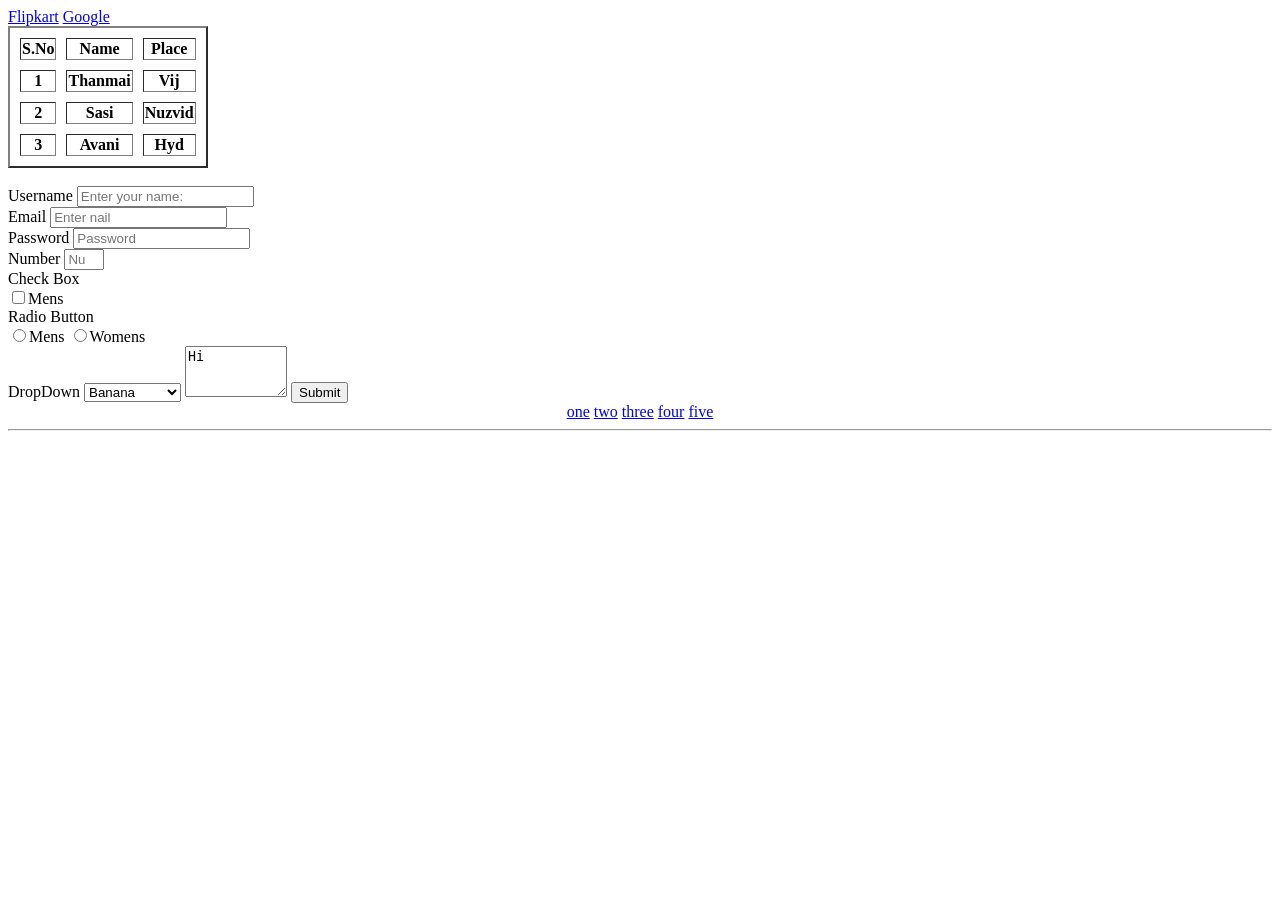
<file: Day_2/index.html>
<!doctype html>
<html lang="en">
  <head>
    <meta charset="UTF-8" />
    <meta name="viewport" content="width=device-width, initial-scale=1.0" />
    <title>Day_2</title>
  </head>
  <body>
    <!--href is hypertext refere-->
    <a href="https://www.flipkart.com/">Flipkart</a>
    <a href="https://www.google.com/">Google</a>

    <table border="2px" cellspacing="10px">
      <tr>
        <th>S.No</th>
        <th>Name</th>
        <th>Place</th>
      </tr>
      <tr>
        <th>1</th>
        <th>Thanmai</th>
        <th>Vij</th>
      </tr>
      <tr>
        <th>2</th>
        <th>Sasi</th>
        <th>Nuzvid</th>
      </tr>
      <tr>
        <th>3</th>
        <th>Avani</th>
        <th>Hyd</th>
      </tr>
    </table>

    <br />
    <form action="" method="post">
      <label for="">Username</label>
      <input
        required
        type="text"
        name=""
        id=""
        placeholder="Enter your name: "
      />
      <br />
      <label>Email</label>
      <input required type="email" name="" id="" placeholder="Enter nail" />
      <br />
      <label>Password</label>
      <input required type="password" placeholder="Password" />
      <br />
      <label>Number</label>
      <input required type="number" placeholder="Number" min="0" max="9" />
      <br />
      <label>Check Box</label>
      <br />
      <input type="checkbox" name="clothing" value="mens" />Mens
      <br />
      <label>Radio Button</label>
      <br />
      <input type="radio" name="clothing" value="mens" />Mens
      <input type="radio" name="clothing" value="womens" />Womens
      <br />
      <label>DropDown</label>
      <select>
        <option value="1" disabled>Apple</option>
        <option value="2">Banana</option>
        <option value="3">Cherry</option>
        <option value="4">Dragon Fruit</option>
        <option value="5">Lichi</option>
      </select>
      <textarea rows="3" cols="10">Hi</textarea>
          <button>Submit</button>

    </form>
    <!--Symantic(If we know the purpose) and Non Symantic(If we dont know the purpose) tags-->
    <center>
    <nav>
        <a href="#">one</a>
        <a href="#">two</a>
        <a href="#">three</a>
        <a href="#">four</a>
        <a href="#">five</a>
    </nav>
    </center>
    <!--Non Symantic Tags-->
    <div></div>
    <span></span>

    <!--Symantic Tags-->
    <header></header>
    <section></section>
    <footer></footer>
    <aside></aside>
    <hr/>
  </body>
</html>
</file>
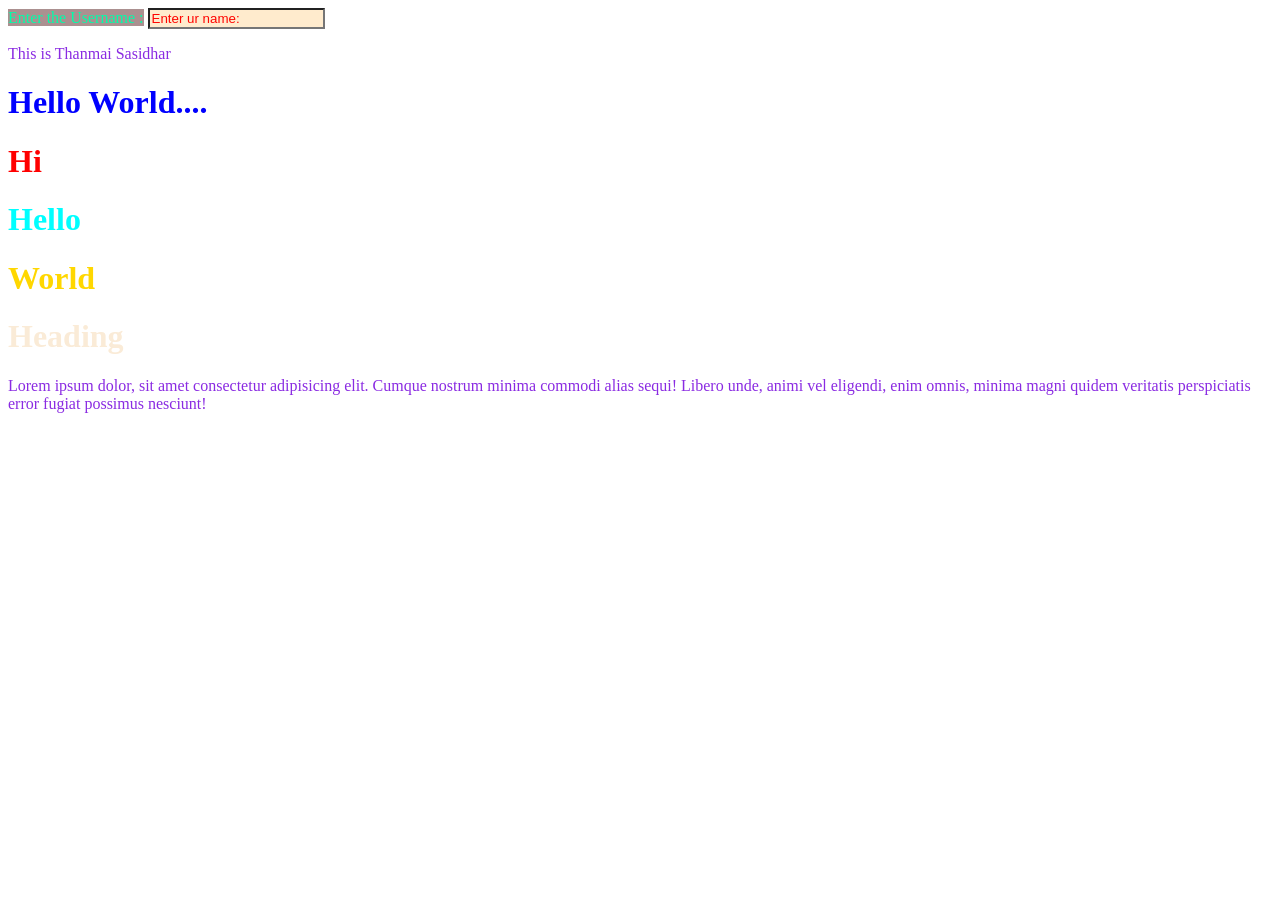
<file: Day_3/index.html>
<!DOCTYPE html>
<html lang="en">
<head>
    <link rel="stylesheet" href="one.css">
    <meta charset="UTF-8">
    <meta name="viewport" content="width=device-width, initial-scale=1.0">
    <title>Document</title>
</head>
<body>
    <!--css advantages 
    1.styling 
    2.aligmnet 
    3.responsiveness
    -->

    <!--There are 3 types in css 
    
    1.Inline 
    2.Internal 
    3.External -->

    <label style="color:rgb(0, 255, 170);background-color:rgb(171, 144, 144)">Enter the Username :</label>
    <input placeholder="Enter ur name: " type="text" name="" id="" style="background-color: blanchedalmond;">
    
    <style>
        input::placeholder
        {
            color: rgb(255, 4, 0);
        }
        h1
        {
            color:red
        }
    </style>

    <p>This is Thanmai Sasidhar</p>

    <h1 style="color:blue">Hello World.... </h1>

    <!--
    class selector .
    Hash selector #
    -->

    <h1>Hi</h1>

    <h1 class="a">Hello</h1>

    <h1 id="b">World</h1>
    
    <div class="c">
        <h1>Heading</h1>
        <p>Lorem ipsum dolor, sit amet consectetur adipisicing elit. Cumque nostrum minima commodi alias sequi! Libero unde, animi vel eligendi, enim omnis, minima magni quidem veritatis perspiciatis error fugiat possimus nesciunt!</p>
    </div>
</body>
</html>
</file>
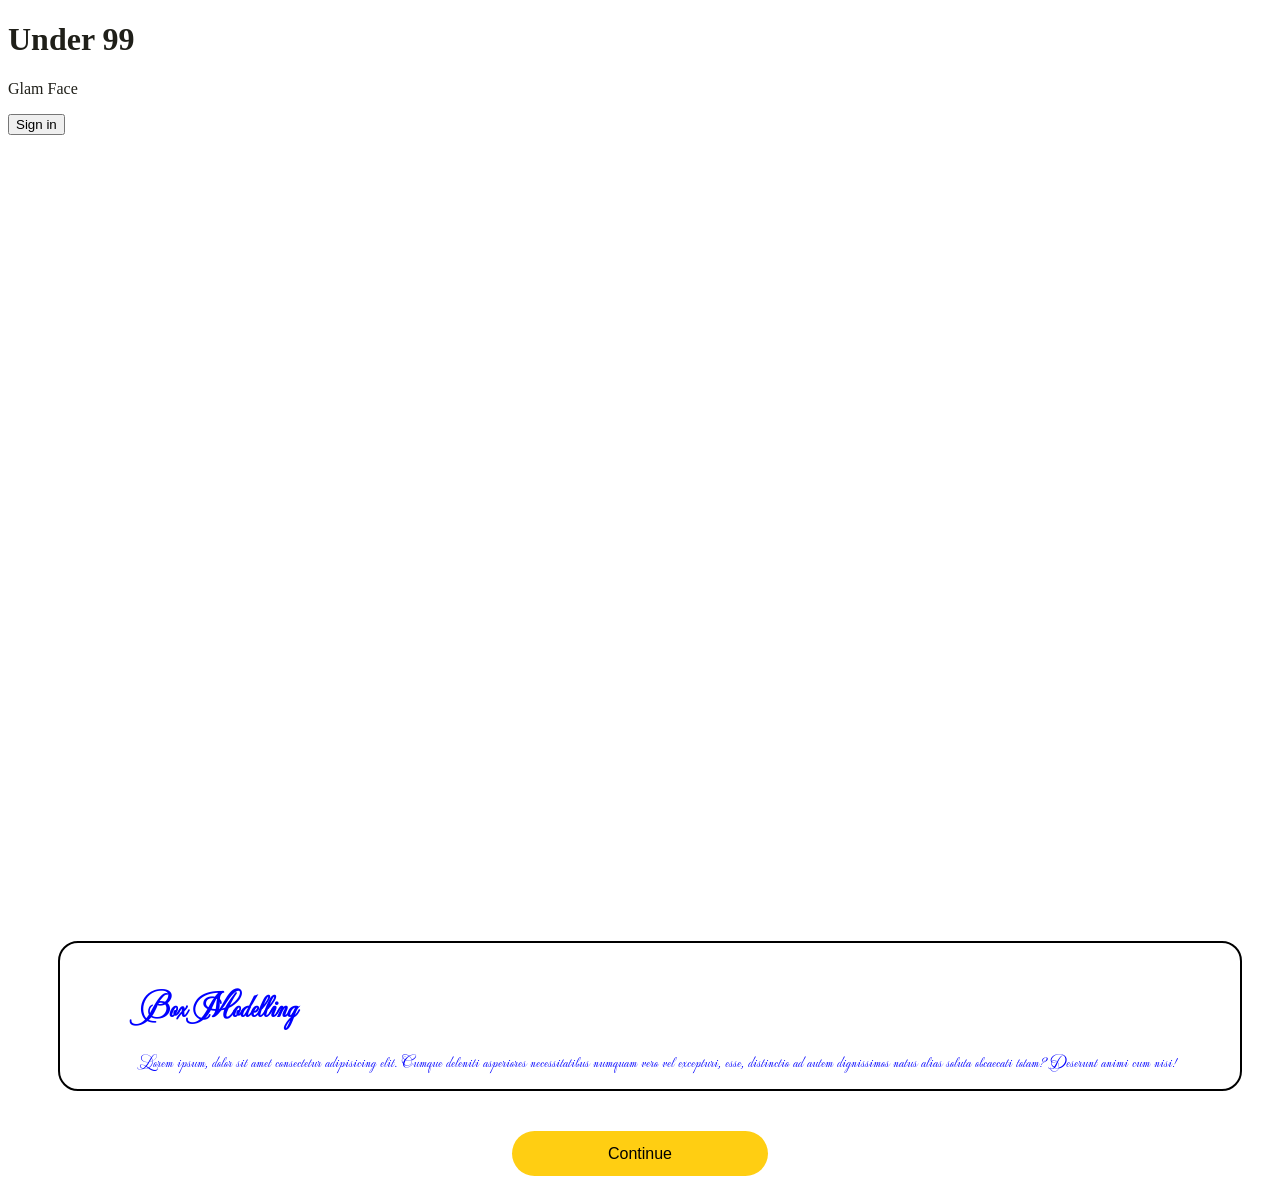
<file: Day_4/index.html>
<!DOCTYPE html>
<html lang="en">
<head>
    <meta charset="UTF-8">
    <meta name="viewport" content="width=device-width, initial-scale=1.0">
    <link rel="stylesheet" href="style.css">
    <title>Document</title>
</head>
<body>
    
    <div class="group">
        <h1>Under 99</h1>
        <p>Glam Face</p>
        <button>Sign in</button>
    </div>

    <div id="box">
        <h1>Box Modelling</h1>
        <p>Lorem ipsum, dolor sit amet consectetur adipisicing elit. Cumque deleniti asperiores necessitatibus numquam vero vel excepturi, esse, distinctio ad autem dignissimos natus alias soluta obcaecati totam? Deserunt animi cum nisi!</p>
    </div>

   <center> <button class="amazon">Continue</button></center>
   

<!-- Go to Google Fonts 
 1. Type the font u want to  

 2. 
-->
</body>
</html>
</file>
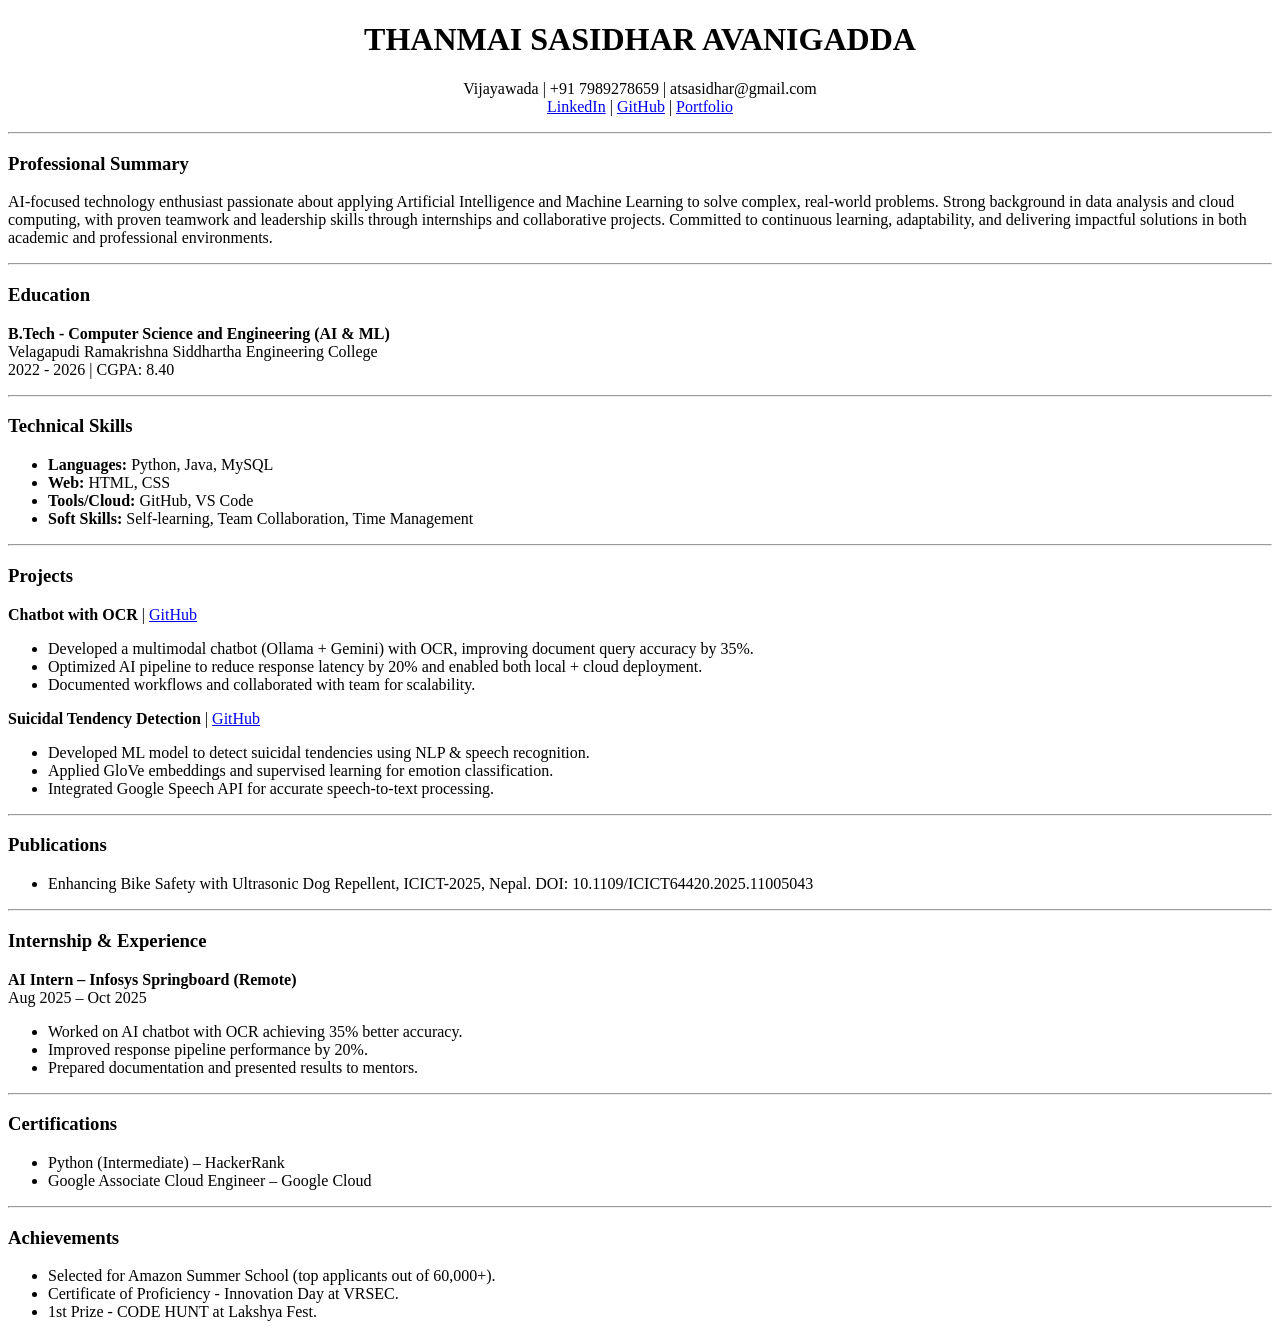
<file: Day_2/resume.html>
<!doctype html>
<html lang="en">
  <head>
    <meta charset="UTF-8" />
    <meta name="viewport" content="width=device-width, initial-scale=1.0" />
    <title>Resume</title>
  </head>

  <body>
    <center><h1>THANMAI SASIDHAR AVANIGADDA</h1></center>

    <center>
      <p>
        Vijayawada | +91 7989278659 | atsasidhar@gmail.com <br />
        <a href="https://linkedin.com/in/atsasidhar">LinkedIn</a> |
        <a href="https://github.com/atsasidhar">GitHub</a> |
        <a href="https://atsasidhar.com">Portfolio</a>
      </p>
    </center>

    <hr />

    <h3>Professional Summary</h3>
    <p>
      AI-focused technology enthusiast passionate about applying Artificial
      Intelligence and Machine Learning to solve complex, real-world problems.
      Strong background in data analysis and cloud computing, with proven
      teamwork and leadership skills through internships and collaborative
      projects. Committed to continuous learning, adaptability, and delivering
      impactful solutions in both academic and professional environments.
    </p>

    <hr />

    <h3>Education</h3>
    <p>
      <b>B.Tech - Computer Science and Engineering (AI & ML)</b><br />
      Velagapudi Ramakrishna Siddhartha Engineering College<br />
      2022 - 2026 | CGPA: 8.40
    </p>

    <hr />

    <h3>Technical Skills</h3>
    <ul>
      <li><b>Languages:</b> Python, Java, MySQL</li>
      <li><b>Web:</b> HTML, CSS</li>
      <li><b>Tools/Cloud:</b> GitHub, VS Code</li>
      <li>
        <b>Soft Skills:</b> Self-learning, Team Collaboration, Time Management
      </li>
    </ul>

    <hr />

    <h3>Projects</h3>

    <p>
      <b>Chatbot with OCR</b> |
      <a href="https://github.com/atsasidhar">GitHub</a>
    </p>
    <ul>
      <li>
        Developed a multimodal chatbot (Ollama + Gemini) with OCR, improving
        document query accuracy by 35%.
      </li>
      <li>
        Optimized AI pipeline to reduce response latency by 20% and enabled both
        local + cloud deployment.
      </li>
      <li>Documented workflows and collaborated with team for scalability.</li>
    </ul>

    <p>
      <b>Suicidal Tendency Detection</b> |
      <a href="https://github.com/atsasidhar">GitHub</a>
    </p>
    <ul>
      <li>
        Developed ML model to detect suicidal tendencies using NLP & speech
        recognition.
      </li>
      <li>
        Applied GloVe embeddings and supervised learning for emotion
        classification.
      </li>
      <li>
        Integrated Google Speech API for accurate speech-to-text processing.
      </li>
    </ul>

    <hr />

    <h3>Publications</h3>
    <ul>
      <li>
        Enhancing Bike Safety with Ultrasonic Dog Repellent, ICICT-2025, Nepal.
        DOI: 10.1109/ICICT64420.2025.11005043
      </li>
    </ul>

    <hr />

    <h3>Internship & Experience</h3>
    <p>
      <b>AI Intern – Infosys Springboard (Remote)</b><br />
      Aug 2025 – Oct 2025
    </p>
    <ul>
      <li>Worked on AI chatbot with OCR achieving 35% better accuracy.</li>
      <li>Improved response pipeline performance by 20%.</li>
      <li>Prepared documentation and presented results to mentors.</li>
    </ul>

    <hr />

    <h3>Certifications</h3>
    <ul>
      <li>Python (Intermediate) – HackerRank</li>
      <li>Google Associate Cloud Engineer – Google Cloud</li>
    </ul>

    <hr />

    <h3>Achievements</h3>
    <ul>
      <li>
        Selected for Amazon Summer School (top applicants out of 60,000+).
      </li>
      <li>Certificate of Proficiency - Innovation Day at VRSEC.</li>
      <li>1st Prize - CODE HUNT at Lakshya Fest.</li>
    </ul>
  </body>
</html>
</file>
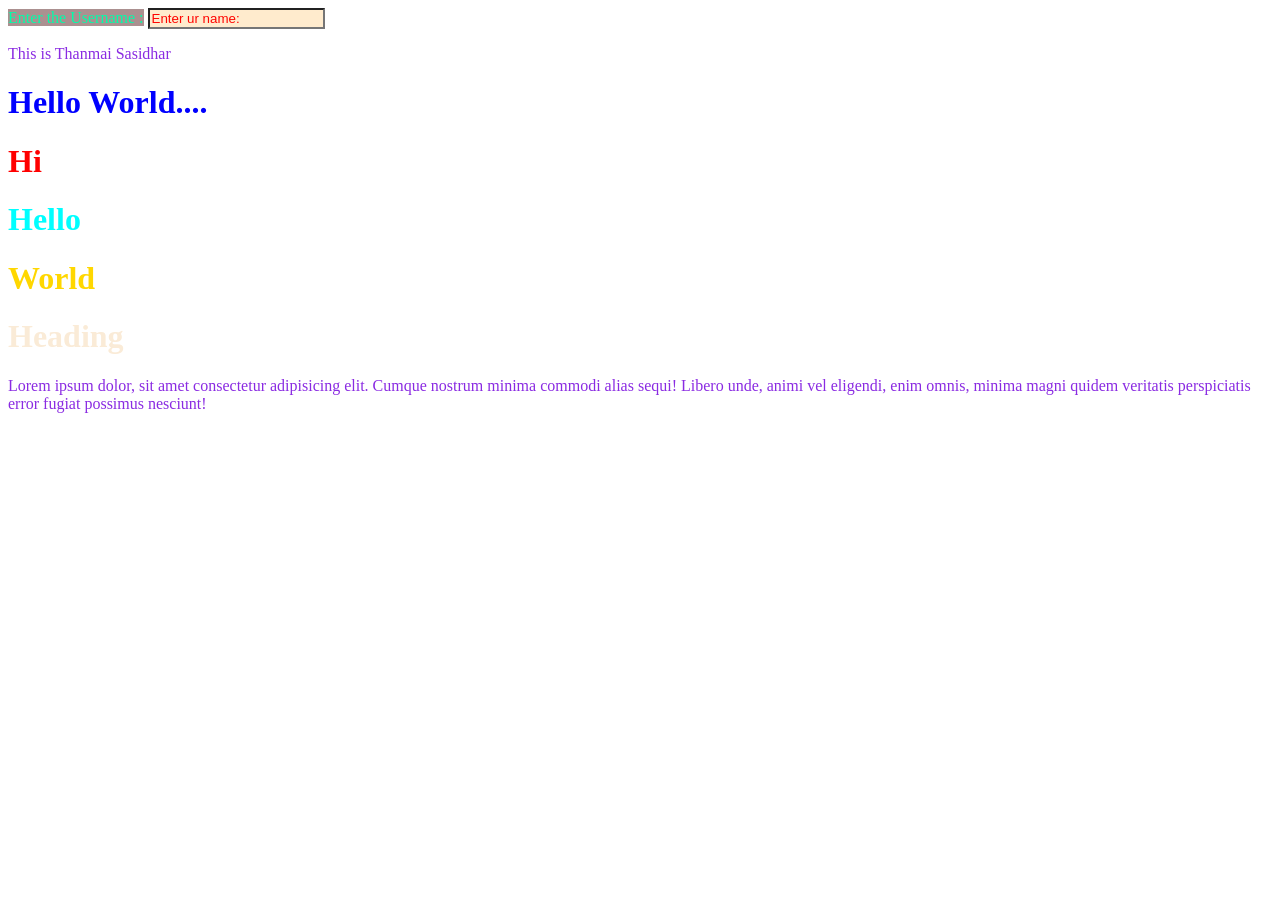
<file: Day_3/css,color,bg.html>
<!DOCTYPE html>
<html lang="en">
<head>
    <link rel="stylesheet" href="one.css">
    <meta charset="UTF-8">
    <meta name="viewport" content="width=device-width, initial-scale=1.0">
    <title>Document</title>
</head>
<body>
    <!--css advantages 
    1.styling 
    2.aligmnet 
    3.responsiveness
    -->

    <!--There are 3 types in css 
    
    1.Inline 
    2.Internal 
    3.External -->

    <label style="color:rgb(0, 255, 170);background-color:rgb(171, 144, 144)">Enter the Username :</label>
    <input placeholder="Enter ur name: " type="text" name="" id="" style="background-color: blanchedalmond;">
    
    <style>
        input::placeholder
        {
            color: rgb(255, 4, 0);
        }
        h1
        {
            color:red
        }
    </style>

    <p>This is Thanmai Sasidhar</p>

    <h1 style="color:blue">Hello World.... </h1>

    <!--
    class selector .
    Hash selector #
    -->

    <h1>Hi</h1>

    <h1 class="a">Hello</h1>

    <h1 id="b">World</h1>
    
    <div class="c">
        <h1>Heading</h1>
        <p>Lorem ipsum dolor, sit amet consectetur adipisicing elit. Cumque nostrum minima commodi alias sequi! Libero unde, animi vel eligendi, enim omnis, minima magni quidem veritatis perspiciatis error fugiat possimus nesciunt!</p>
    </div>
</body>
</html>
</file>
<file: Day_3/one.css>
p
{
    color: blueviolet;
}
h1
{
    color: aqua;
}

.a
{
    color: aqua;
}

#b
{
    color: gold;
}

#b:hover
{
    color: black;
    

}


.c h1
{
    color: antiquewhite;
}
</file>
<file: Day_4/style.css>
@import url('https://fonts.googleapis.com/css2?family=Farsan&family=Mea+Culpa&display=swap');


.group
{
    /* background:linear-gradient(180deg,pink,grey);
    width: 100vw;
    height: 100vh; */
    background-image:url('https://www.codewithrandom.com/wp-content/uploads/2022/08/SS.png') ;
    width: 100vw;
    height: 100vh;
    color: rgb(31, 31, 25);
    background-size: cover;
    background-repeat: no-repeat;
    /* background-position: calc(-300px); */
}

/*BOX MODELLING*/

#box
{
      font-family: "Mea Culpa", cursive;

    /* text-align: center; */
    color: blue;
    border: 2px solid black;
    margin: 20px 30px 40px 50px;
    border-radius: 20px; 
    padding: 20px 0px 0px 80px;

    /* smaller for (px) ,lager we use % */

}

.amazon
{
    background-color: #ffce12;
    color: black;
    width: 20vw;
    height: 5vh;
    text-align: center;
    border-radius: 50px;
    border: none;
    font-size: 16px;
}

.amazon:hover
{
    background-color: #f8bd19;
}
</file>
